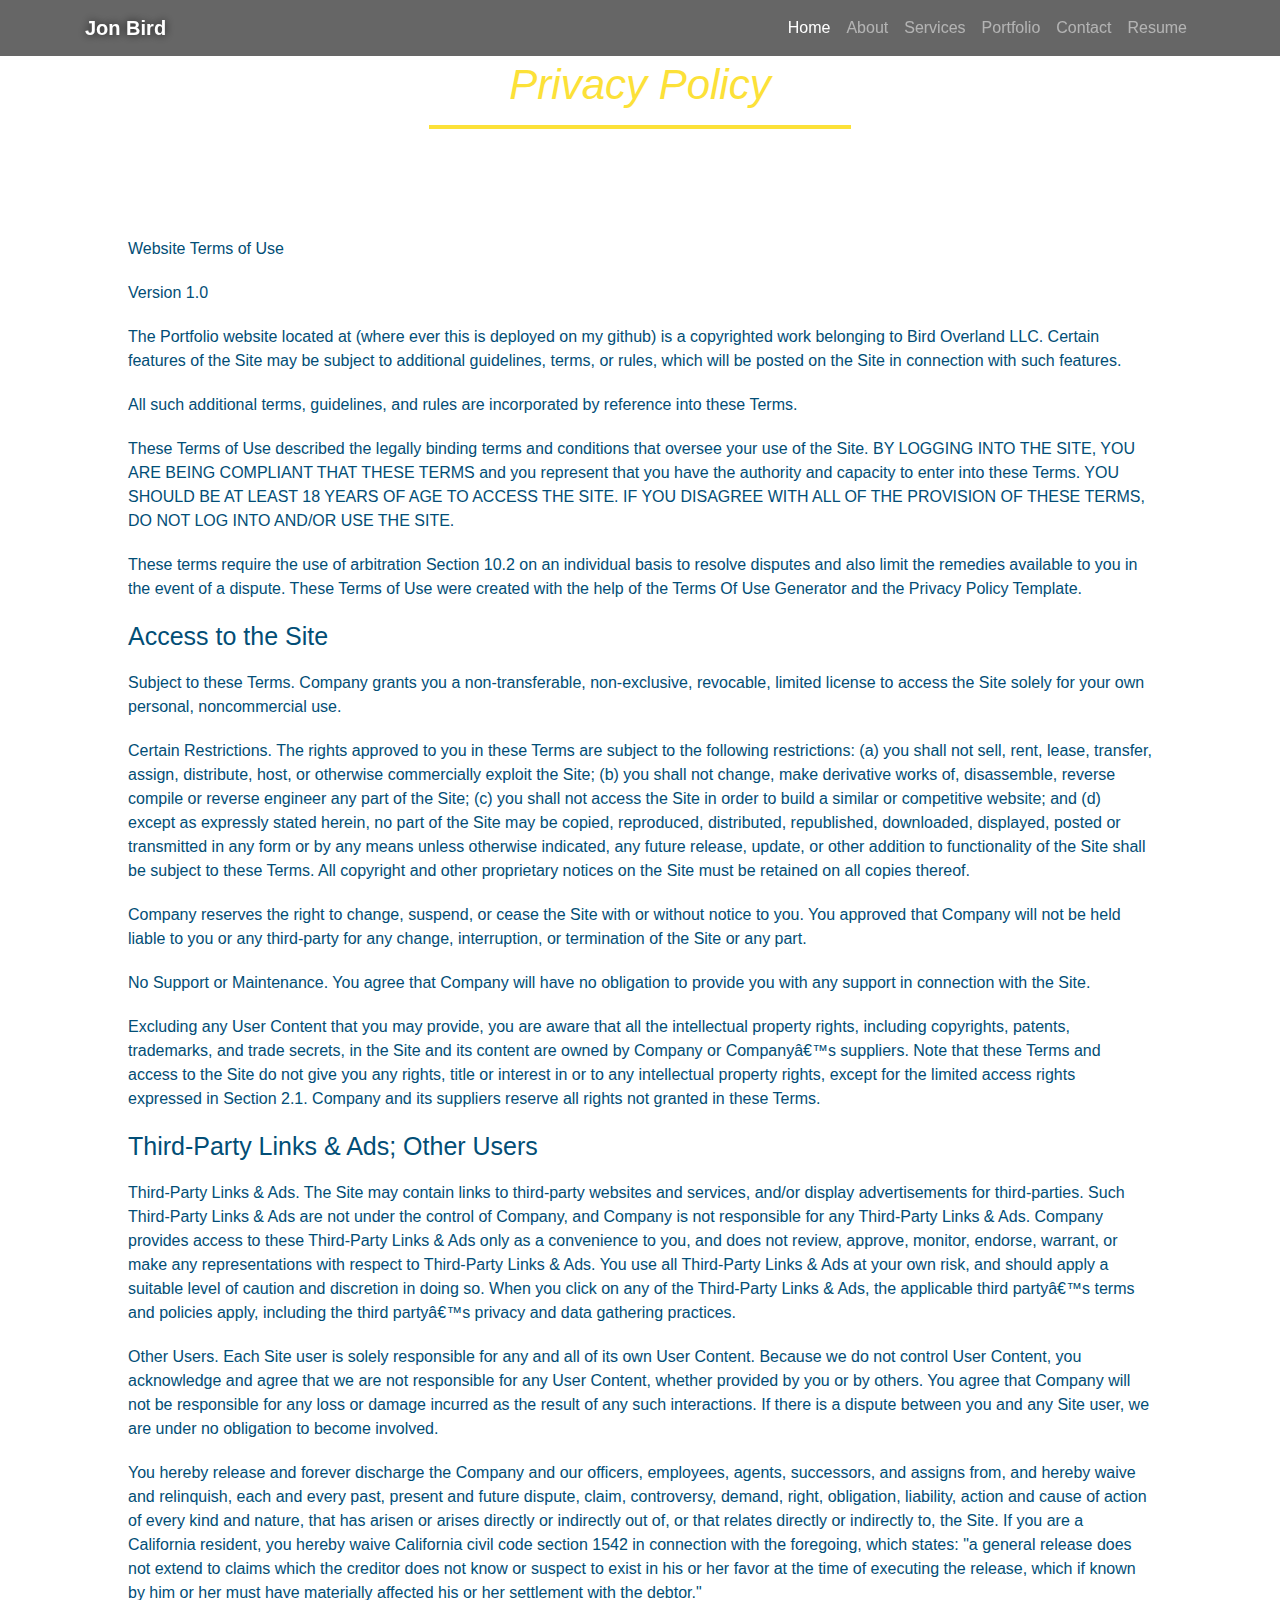
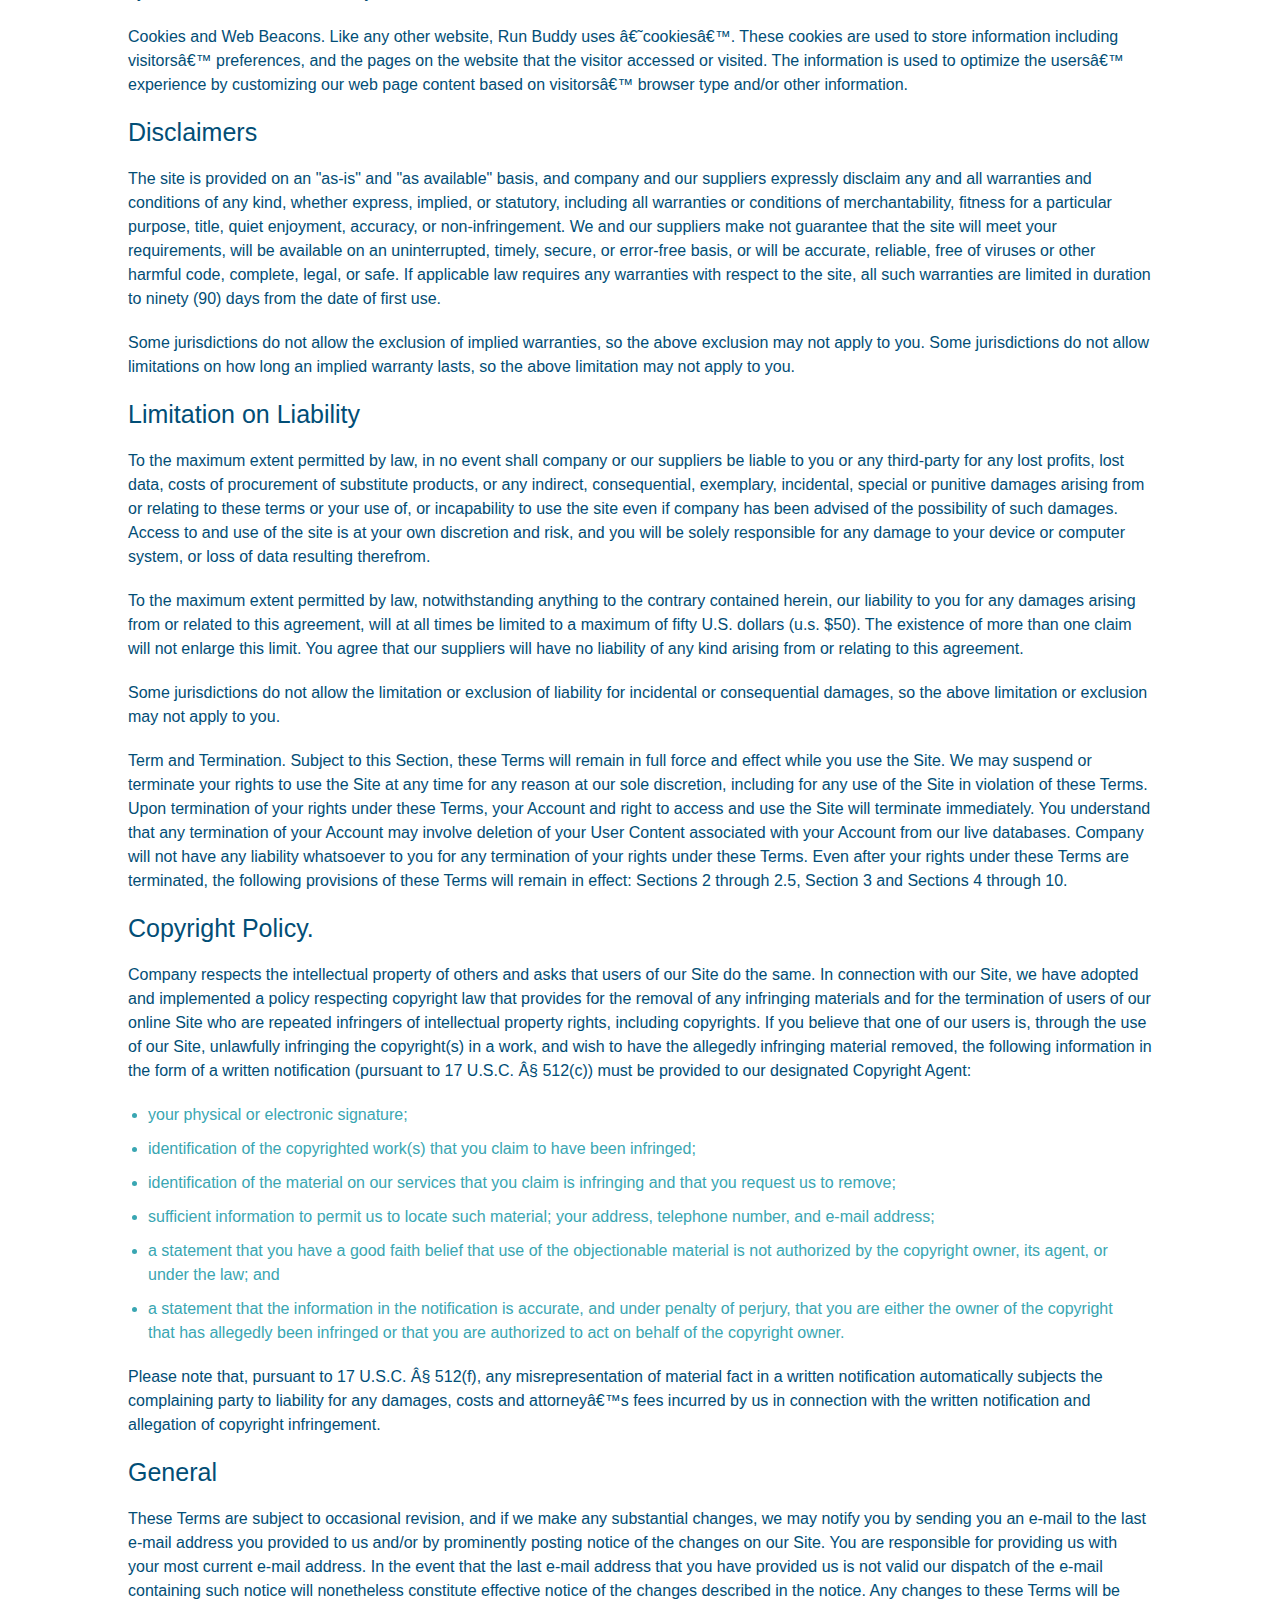
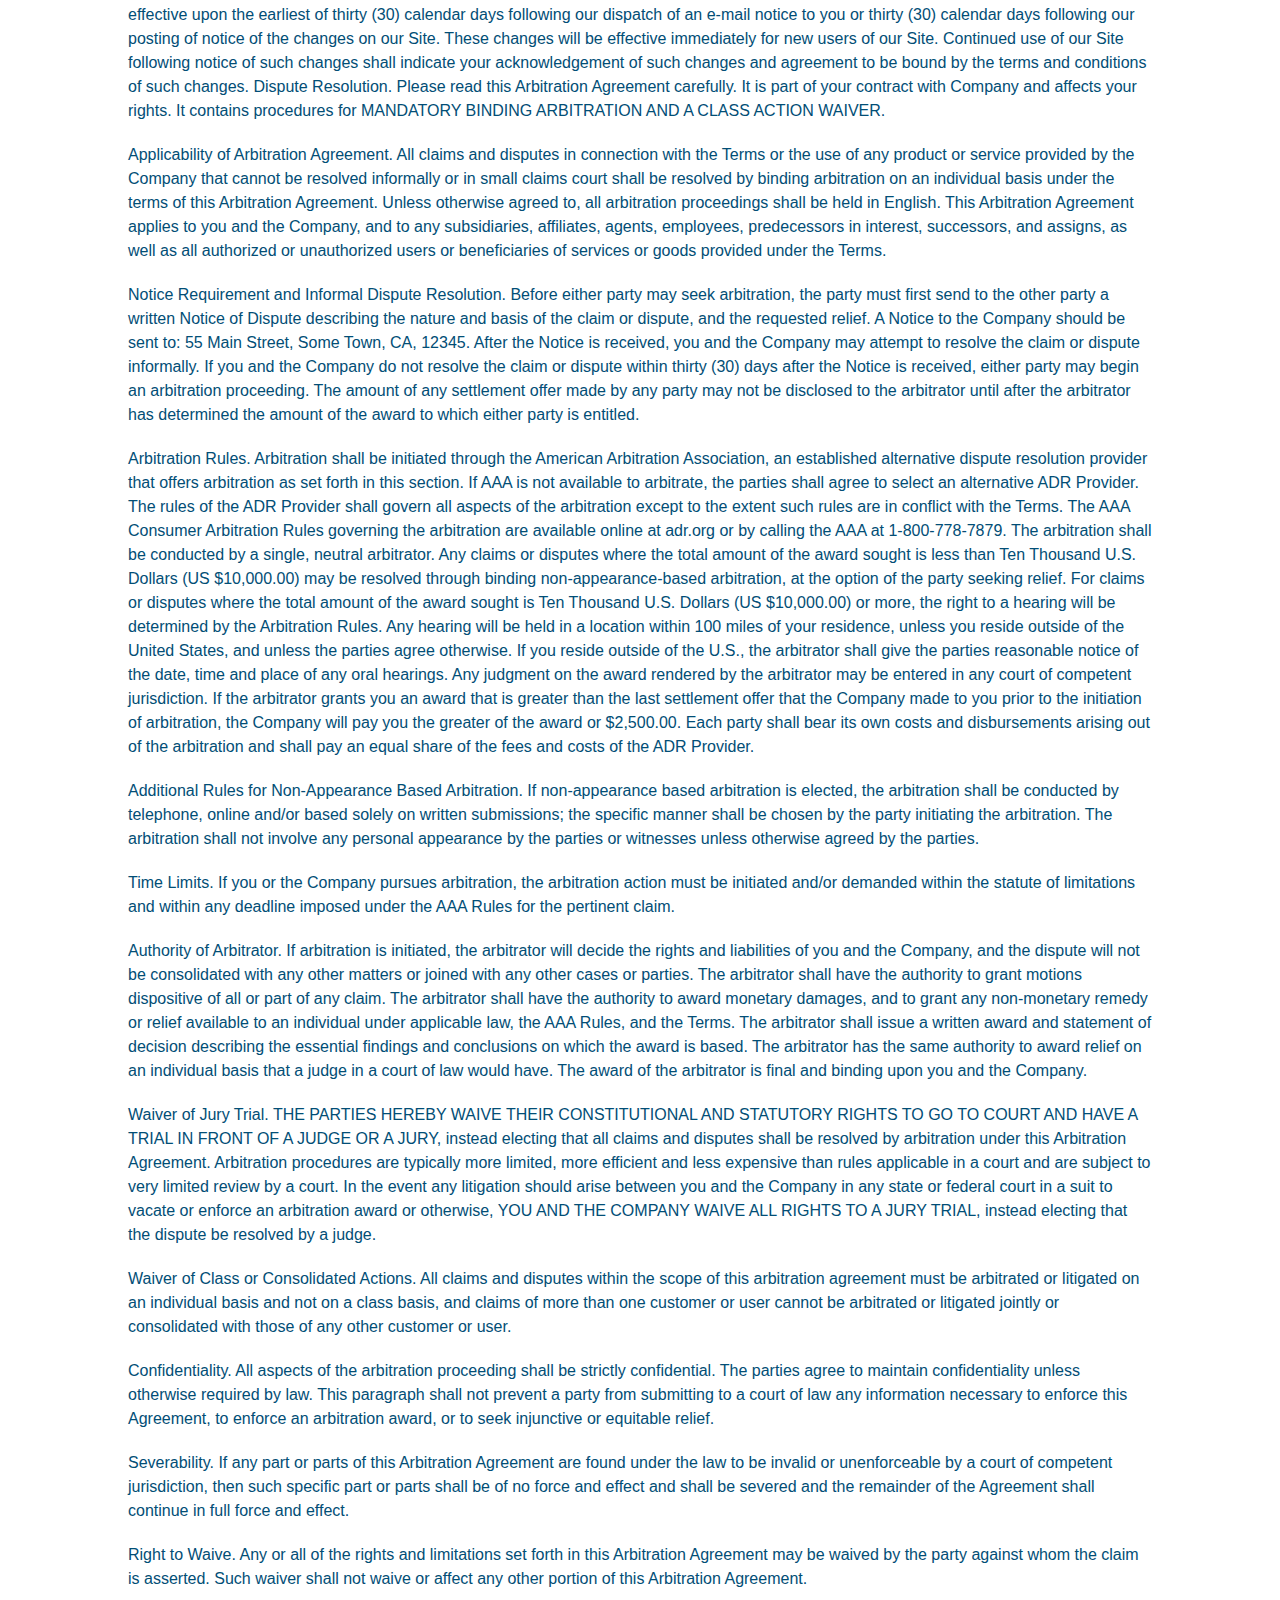
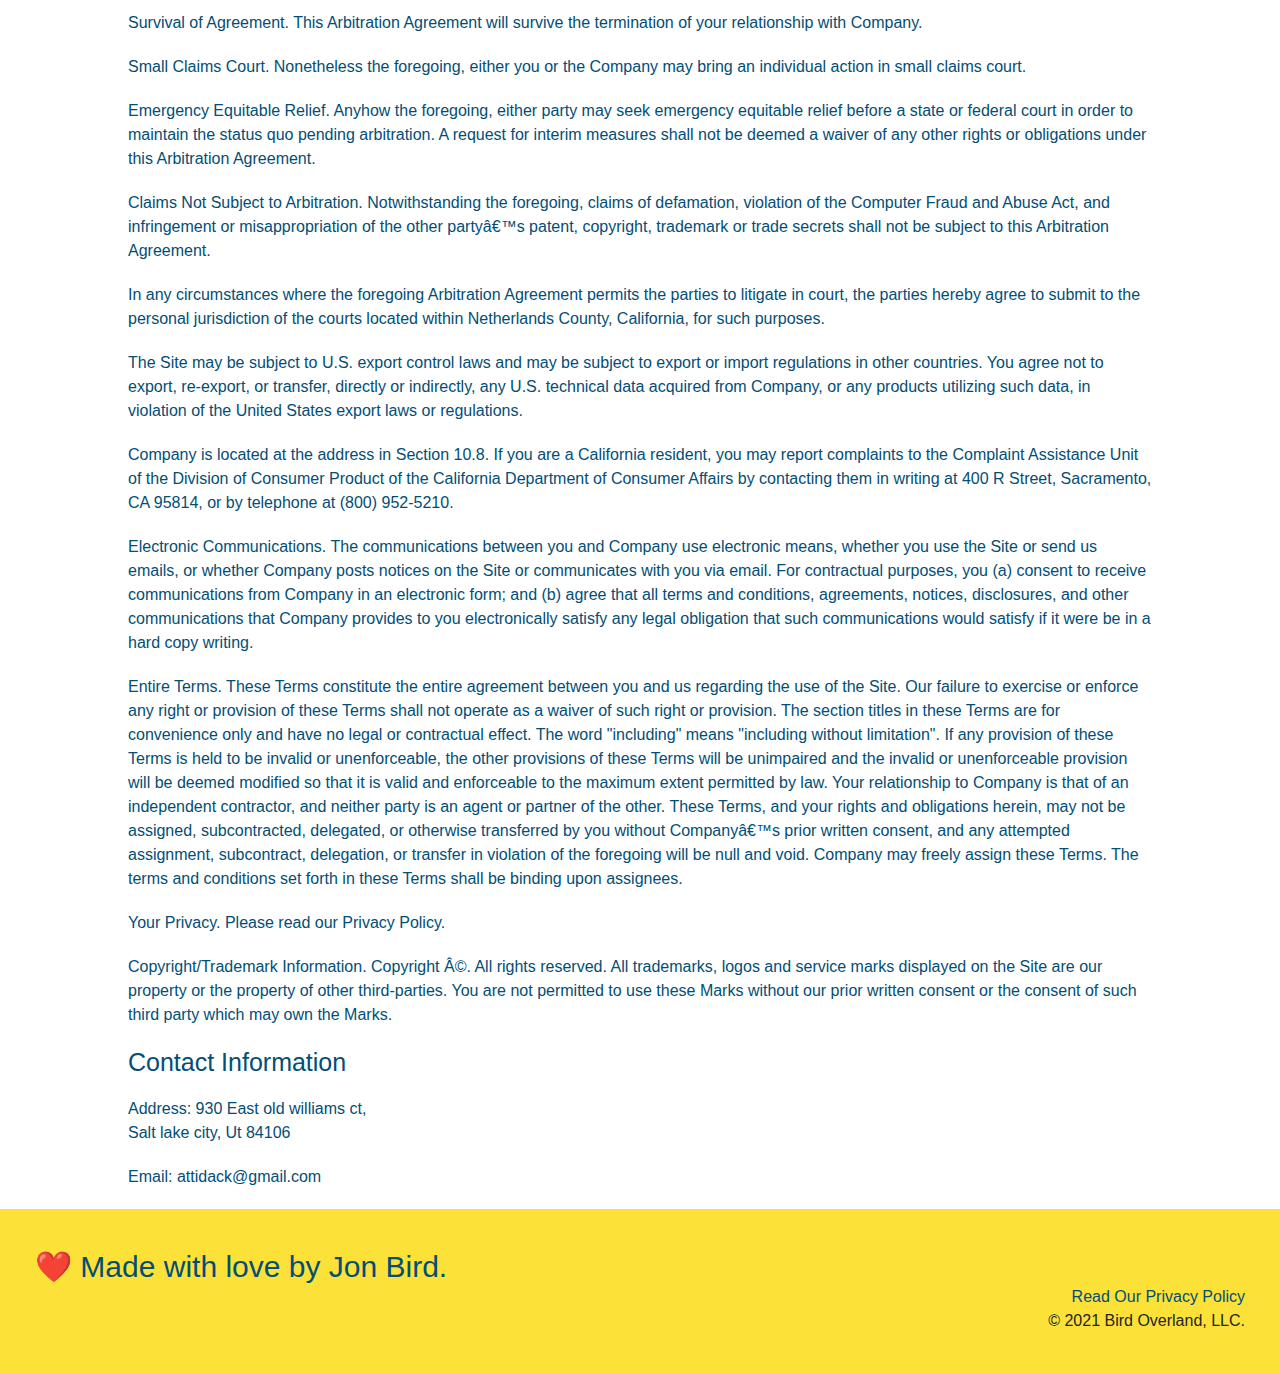
<file: privacy-policy.html>
<!DOCTYPE html>
<html lang="en">
  <head>
    <meta charset="UTF-8" />
    <meta name="viewport" content="width=device-width, initial-scale=1.0" />
    <title>Jon Bird</title>
    <link rel="stylesheet" href="./assets/css/style.css" />
    <link rel="stylesheet" href="./assets/css/secondary-styles.css"
    <!-- bootstrap css-->
    <link rel="stylesheet" href="https://cdn.jsdelivr.net/npm/bootstrap@4.0.0/dist/css/bootstrap.min.css" integrity="sha384-Gn5384xqQ1aoWXA+058RXPxPg6fy4IWvTNh0E263XmFcJlSAwiGgFAW/dAiS6JXm" crossorigin="anonymous">
  </head>
  <body id="home">
    <!-- navigation -->
    <nav class="navbar navbar-expand-lg fixed-top navbar-dark navbarScroll card-overlay">
        <div class="container">
            <a class="navbar-brand nav-text-local" href="#">Jon Bird</a>
            <button class="navbar-toggler" type="button" data-bs-toggle="collapse" data-bs-target="#navbarSupportedContent" aria-controls="navbarSupportedContent" aria-expanded="false" aria-label="Toggle navigation">
                <span class="navbar-toggler-icon"></span>
            </button>
            <div class="collapse navbar-collapse justify-content-end" id="navbarSupportedContent">
                <ul class="navbar-nav">
                    <li class="nav-item active">
                        <a class="nav-link" href="./index.html">Home</a>
                    </li>
                    <li class="nav-item">
                        <a class="nav-link" href="./index.html#about">About</a>
                    </li>
                    <li class="nav-item">
                        <a class="nav-link" href="./index.html#services">Services</a>
                    </li>
                    <li class="nav-item">
                        <a class="nav-link" href="./index.html#portfolio">Portfolio</a>
                    </li>
                    <li class="nav-item">
                        <a class="nav-link" href="./index.html#contact">Contact</a>
                    </li>
                    <li class="nav-item">
                      <a class="nav-link" href="./assets/PDF/Resume-Jon-Bird.pdf" target="_blank">Resume</a>
                  </li>
                </ul>
                
            </div>
        </div>
    </nav>
    <section class="hero">
        <h2 class="page-title">
            Privacy Policy
        </h2>
    </section>
    <article class="secondary-content">
        <p>
            Website Terms of Use
          </p>
    
          <p>
            Version 1.0
          </p>
    
          <p>
            The Portfolio website located at (where ever this is deployed on my github) is a copyrighted work belonging to Bird Overland LLC. Certain
            features of the Site may be subject to additional guidelines, terms, or rules, which will be posted on the Site
            in connection with such features.
          </p>
    
          <p>
            All such additional terms, guidelines, and rules are incorporated by reference into these Terms.
          </p>
    
          <p>
            These Terms of Use described the legally binding terms and conditions that oversee your use of the Site. BY
            LOGGING INTO THE SITE, YOU ARE BEING COMPLIANT THAT THESE TERMS and you represent that you have the authority
            and capacity to enter into these Terms. YOU SHOULD BE AT LEAST 18 YEARS OF AGE TO ACCESS THE SITE. IF YOU
            DISAGREE WITH ALL OF THE PROVISION OF THESE TERMS, DO NOT LOG INTO AND/OR USE THE SITE.
          </p>
    
          <p>
            These terms require the use of arbitration Section 10.2 on an individual basis to resolve disputes and also
            limit the remedies available to you in the event of a dispute. These Terms of Use were created with the help of
            the Terms Of Use Generator and the Privacy Policy Template.
          </p>
    
          <h3>
            Access to the Site
          </h3>
    
          <p>
            Subject to these Terms. Company grants you a non-transferable, non-exclusive, revocable, limited license to
            access the Site solely for your own personal, noncommercial use.
          </p>
    
          <p>
            Certain Restrictions. The rights approved to you in these Terms are subject to the following restrictions: (a)
            you shall not sell, rent, lease, transfer, assign, distribute, host, or otherwise commercially exploit the Site;
            (b) you shall not change, make derivative works of, disassemble, reverse compile or reverse engineer any part of
            the Site; (c) you shall not access the Site in order to build a similar or competitive website; and (d) except
            as expressly stated herein, no part of the Site may be copied, reproduced, distributed, republished, downloaded,
            displayed, posted or transmitted in any form or by any means unless otherwise indicated, any future release,
            update, or other addition to functionality of the Site shall be subject to these Terms. All copyright and other
            proprietary notices on the Site must be retained on all copies thereof.
          </p>
    
          <p>
            Company reserves the right to change, suspend, or cease the Site with or without notice to you. You approved
            that Company will not be held liable to you or any third-party for any change, interruption, or termination of
            the Site or any part.
          </p>
    
          <p>
            No Support or Maintenance. You agree that Company will have no obligation to provide you with any support in
            connection with the Site.
          </p>
    
          <p>
            Excluding any User Content that you may provide, you are aware that all the intellectual property rights,
            including copyrights, patents, trademarks, and trade secrets, in the Site and its content are owned by Company
            or Companyâ€™s suppliers. Note that these Terms and access to the Site do not give you any rights, title or
            interest in or to any intellectual property rights, except for the limited access rights expressed in Section
            2.1. Company and its suppliers reserve all rights not granted in these Terms.
          </p>
    
          <h3>
            Third-Party Links & Ads; Other Users
          </h3>
    
          <p>
            Third-Party Links & Ads. The Site may contain links to third-party websites and services, and/or display
            advertisements for third-parties. Such Third-Party Links & Ads are not under the control of Company, and Company
            is not responsible for any Third-Party Links & Ads. Company provides access to these Third-Party Links & Ads
            only as a convenience to you, and does not review, approve, monitor, endorse, warrant, or make any
            representations with respect to Third-Party Links & Ads. You use all Third-Party Links & Ads at your own risk,
            and should apply a suitable level of caution and discretion in doing so. When you click on any of the
            Third-Party Links & Ads, the applicable third partyâ€™s terms and policies apply, including the third partyâ€™s
            privacy and data gathering practices.
          </p>
    
          <p>
            Other Users. Each Site user is solely responsible for any and all of its own User Content. Because we do not
            control User Content, you acknowledge and agree that we are not responsible for any User Content, whether
            provided by you or by others. You agree that Company will not be responsible for any loss or damage incurred as
            the result of any such interactions. If there is a dispute between you and any Site user, we are under no
            obligation to become involved.
          </p>
    
          <p>
            You hereby release and forever discharge the Company and our officers, employees, agents, successors, and
            assigns from, and hereby waive and relinquish, each and every past, present and future dispute, claim,
            controversy, demand, right, obligation, liability, action and cause of action of every kind and nature, that has
            arisen or arises directly or indirectly out of, or that relates directly or indirectly to, the Site. If you are
            a California resident, you hereby waive California civil code section 1542 in connection with the foregoing,
            which states: "a general release does not extend to claims which the creditor does not know or suspect to exist
            in his or her favor at the time of executing the release, which if known by him or her must have materially
            affected his or her settlement with the debtor."
          </p>
    
          <p>
            Cookies and Web Beacons. Like any other website, Run Buddy uses â€˜cookiesâ€™. These cookies are used to store
            information including visitorsâ€™ preferences, and the pages on the website that the visitor accessed or visited.
            The information is used to optimize the usersâ€™ experience by customizing our web page content based on visitorsâ€™
            browser type and/or other information.
          </p>
    
          <h3>
            Disclaimers
          </h3>
    
          <p>
            The site is provided on an "as-is" and "as available" basis, and company and our suppliers expressly disclaim
            any and all warranties and conditions of any kind, whether express, implied, or statutory, including all
            warranties or conditions of merchantability, fitness for a particular purpose, title, quiet enjoyment, accuracy,
            or non-infringement. We and our suppliers make not guarantee that the site will meet your requirements, will be
            available on an uninterrupted, timely, secure, or error-free basis, or will be accurate, reliable, free of
            viruses or other harmful code, complete, legal, or safe. If applicable law requires any warranties with respect
            to the site, all such warranties are limited in duration to ninety (90) days from the date of first use.
          </p>
    
          <p>
            Some jurisdictions do not allow the exclusion of implied warranties, so the above exclusion may not apply to
            you. Some jurisdictions do not allow limitations on how long an implied warranty lasts, so the above limitation
            may not apply to you.
          </p>
    
          <h3>
            Limitation on Liability
          </h3>
    
          <p>
            To the maximum extent permitted by law, in no event shall company or our suppliers be liable to you or any
            third-party for any lost profits, lost data, costs of procurement of substitute products, or any indirect,
            consequential, exemplary, incidental, special or punitive damages arising from or relating to these terms or
            your use of, or incapability to use the site even if company has been advised of the possibility of such
            damages. Access to and use of the site is at your own discretion and risk, and you will be solely responsible
            for any damage to your device or computer system, or loss of data resulting therefrom.
          </p>
    
          <p>
            To the maximum extent permitted by law, notwithstanding anything to the contrary contained herein, our liability
            to you for any damages arising from or related to this agreement, will at all times be limited to a maximum of
            fifty U.S. dollars (u.s. $50). The existence of more than one claim will not enlarge this limit. You agree that
            our suppliers will have no liability of any kind arising from or relating to this agreement.
          </p>
    
          <p>
            Some jurisdictions do not allow the limitation or exclusion of liability for incidental or consequential
            damages, so the above limitation or exclusion may not apply to you.
          </p>
    
          <p>
            Term and Termination. Subject to this Section, these Terms will remain in full force and effect while you use
            the Site. We may suspend or terminate your rights to use the Site at any time for any reason at our sole
            discretion, including for any use of the Site in violation of these Terms. Upon termination of your rights under
            these Terms, your Account and right to access and use the Site will terminate immediately. You understand that
            any termination of your Account may involve deletion of your User Content associated with your Account from our
            live databases. Company will not have any liability whatsoever to you for any termination of your rights under
            these Terms. Even after your rights under these Terms are terminated, the following provisions of these Terms
            will remain in effect: Sections 2 through 2.5, Section 3 and Sections 4 through 10.
          </p>
    
          <h3>
            Copyright Policy.
          </h3>
    
          <p>
            Company respects the intellectual property of others and asks that users of our Site do the same. In connection
            with our Site, we have adopted and implemented a policy respecting copyright law that provides for the removal
            of any infringing materials and for the termination of users of our online Site who are repeated infringers of
            intellectual property rights, including copyrights. If you believe that one of our users is, through the use of
            our Site, unlawfully infringing the copyright(s) in a work, and wish to have the allegedly infringing material
            removed, the following information in the form of a written notification (pursuant to 17 U.S.C. Â§ 512(c)) must
            be provided to our designated Copyright Agent:
          </p>
    
          <ul>
            <li>
              your physical or electronic signature;
            </li>
            <li>
              identification of the copyrighted work(s) that you claim to have been infringed;
            </li>
            <li>
              identification of the material on our services that you claim is infringing and that you request us to remove;
            </li>
            <li>
              sufficient information to permit us to locate such material; your address, telephone number, and e-mail
              address;
            </li>
            <li>
              a statement that you have a good faith belief that use of the objectionable material is not authorized by the
              copyright owner, its agent, or under the law; and
            </li>
            <li>
              a statement that the information in the notification is accurate, and under penalty of perjury, that you are
              either the owner of the copyright that has allegedly been infringed or that you are authorized to act on
              behalf of the copyright owner.
            </li>
          </ul>
    
          <p>
            Please note that, pursuant to 17 U.S.C. Â§ 512(f), any misrepresentation of material fact in a written
            notification automatically subjects the complaining party to liability for any damages, costs and attorneyâ€™s
            fees incurred by us in connection with the written notification and allegation of copyright infringement.
          </p>
    
          <h3>
            General
          </h3>
    
          <p>
            These Terms are subject to occasional revision, and if we make any substantial changes, we may notify you by
            sending you an e-mail to the last e-mail address you provided to us and/or by prominently posting notice of the
            changes on our Site. You are responsible for providing us with your most current e-mail address. In the event
            that the last e-mail address that you have provided us is not valid our dispatch of the e-mail containing such
            notice will nonetheless constitute effective notice of the changes described in the notice. Any changes to these
            Terms will be effective upon the earliest of thirty (30) calendar days following our dispatch of an e-mail
            notice to you or thirty (30) calendar days following our posting of notice of the changes on our Site. These
            changes will be effective immediately for new users of our Site. Continued use of our Site following notice of
            such changes shall indicate your acknowledgement of such changes and agreement to be bound by the terms and
            conditions of such changes. Dispute Resolution. Please read this Arbitration Agreement carefully. It is part of
            your contract with Company and affects your rights. It contains procedures for MANDATORY BINDING ARBITRATION AND
            A CLASS ACTION WAIVER.
          </p>
    
          <p>
            Applicability of Arbitration Agreement. All claims and disputes in connection with the Terms or the use of any
            product or service provided by the Company that cannot be resolved informally or in small claims court shall be
            resolved by binding arbitration on an individual basis under the terms of this Arbitration Agreement. Unless
            otherwise agreed to, all arbitration proceedings shall be held in English. This Arbitration Agreement applies to
            you and the Company, and to any subsidiaries, affiliates, agents, employees, predecessors in interest,
            successors, and assigns, as well as all authorized or unauthorized users or beneficiaries of services or goods
            provided under the Terms.
          </p>
    
          <p>
            Notice Requirement and Informal Dispute Resolution. Before either party may seek arbitration, the party must
            first send to the other party a written Notice of Dispute describing the nature and basis of the claim or
            dispute, and the requested relief. A Notice to the Company should be sent to: 55 Main Street, Some Town, CA,
            12345. After the Notice is received, you and the Company may attempt to resolve the claim or dispute informally.
            If you and the Company do not resolve the claim or dispute within thirty (30) days after the Notice is received,
            either party may begin an arbitration proceeding. The amount of any settlement offer made by any party may not
            be disclosed to the arbitrator until after the arbitrator has determined the amount of the award to which either
            party is entitled.
          </p>
    
          <p>
            Arbitration Rules. Arbitration shall be initiated through the American Arbitration Association, an established
            alternative dispute resolution provider that offers arbitration as set forth in this section. If AAA is not
            available to arbitrate, the parties shall agree to select an alternative ADR Provider. The rules of the ADR
            Provider shall govern all aspects of the arbitration except to the extent such rules are in conflict with the
            Terms. The AAA Consumer Arbitration Rules governing the arbitration are available online at adr.org or by
            calling the AAA at 1-800-778-7879. The arbitration shall be conducted by a single, neutral arbitrator. Any
            claims or disputes where the total amount of the award sought is less than Ten Thousand U.S. Dollars (US
            $10,000.00) may be resolved through binding non-appearance-based arbitration, at the option of the party seeking
            relief. For claims or disputes where the total amount of the award sought is Ten Thousand U.S. Dollars (US
            $10,000.00) or more, the right to a hearing will be determined by the Arbitration Rules. Any hearing will be
            held in a location within 100 miles of your residence, unless you reside outside of the United States, and
            unless the parties agree otherwise. If you reside outside of the U.S., the arbitrator shall give the parties
            reasonable notice of the date, time and place of any oral hearings. Any judgment on the award rendered by the
            arbitrator may be entered in any court of competent jurisdiction. If the arbitrator grants you an award that is
            greater than the last settlement offer that the Company made to you prior to the initiation of arbitration, the
            Company will pay you the greater of the award or $2,500.00. Each party shall bear its own costs and
            disbursements arising out of the arbitration and shall pay an equal share of the fees and costs of the ADR
            Provider.
          </p>
    
          <p>
            Additional Rules for Non-Appearance Based Arbitration. If non-appearance based arbitration is elected, the
            arbitration shall be conducted by telephone, online and/or based solely on written submissions; the specific
            manner shall be chosen by the party initiating the arbitration. The arbitration shall not involve any personal
            appearance by the parties or witnesses unless otherwise agreed by the parties.
          </p>
    
          <p>
            Time Limits. If you or the Company pursues arbitration, the arbitration action must be initiated and/or demanded
            within the statute of limitations and within any deadline imposed under the AAA Rules for the pertinent claim.
          </p>
    
          <p>
            Authority of Arbitrator. If arbitration is initiated, the arbitrator will decide the rights and liabilities of
            you and the Company, and the dispute will not be consolidated with any other matters or joined with any other
            cases or parties. The arbitrator shall have the authority to grant motions dispositive of all or part of any
            claim. The arbitrator shall have the authority to award monetary damages, and to grant any non-monetary remedy
            or relief available to an individual under applicable law, the AAA Rules, and the Terms. The arbitrator shall
            issue a written award and statement of decision describing the essential findings and conclusions on which the
            award is based. The arbitrator has the same authority to award relief on an individual basis that a judge in a
            court of law would have. The award of the arbitrator is final and binding upon you and the Company.
          </p>
    
          <p>
            Waiver of Jury Trial. THE PARTIES HEREBY WAIVE THEIR CONSTITUTIONAL AND STATUTORY RIGHTS TO GO TO COURT AND HAVE
            A TRIAL IN FRONT OF A JUDGE OR A JURY, instead electing that all claims and disputes shall be resolved by
            arbitration under this Arbitration Agreement. Arbitration procedures are typically more limited, more efficient
            and less expensive than rules applicable in a court and are subject to very limited review by a court. In the
            event any litigation should arise between you and the Company in any state or federal court in a suit to vacate
            or enforce an arbitration award or otherwise, YOU AND THE COMPANY WAIVE ALL RIGHTS TO A JURY TRIAL, instead
            electing that the dispute be resolved by a judge.
          </p>
    
          <p>
            Waiver of Class or Consolidated Actions. All claims and disputes within the scope of this arbitration agreement
            must be arbitrated or litigated on an individual basis and not on a class basis, and claims of more than one
            customer or user cannot be arbitrated or litigated jointly or consolidated with those of any other customer or
            user.
          </p>
    
          <p>
            Confidentiality. All aspects of the arbitration proceeding shall be strictly confidential. The parties agree to
            maintain confidentiality unless otherwise required by law. This paragraph shall not prevent a party from
            submitting to a court of law any information necessary to enforce this Agreement, to enforce an arbitration
            award, or to seek injunctive or equitable relief.
          </p>
    
          <p>
            Severability. If any part or parts of this Arbitration Agreement are found under the law to be invalid or
            unenforceable by a court of competent jurisdiction, then such specific part or parts shall be of no force and
            effect and shall be severed and the remainder of the Agreement shall continue in full force and effect.
          </p>
    
          <p>
            Right to Waive. Any or all of the rights and limitations set forth in this Arbitration Agreement may be waived
            by the party against whom the claim is asserted. Such waiver shall not waive or affect any other portion of this
            Arbitration Agreement.
          </p>
    
          <p>
            Survival of Agreement. This Arbitration Agreement will survive the termination of your relationship with
            Company.
          </p>
    
          <p>
            Small Claims Court. Nonetheless the foregoing, either you or the Company may bring an individual action in small
            claims court.
          </p>
    
          <p>
            Emergency Equitable Relief. Anyhow the foregoing, either party may seek emergency equitable relief before a
            state or federal court in order to maintain the status quo pending arbitration. A request for interim measures
            shall not be deemed a waiver of any other rights or obligations under this Arbitration Agreement.
          </p>
    
          <p>
            Claims Not Subject to Arbitration. Notwithstanding the foregoing, claims of defamation, violation of the
            Computer Fraud and Abuse Act, and infringement or misappropriation of the other partyâ€™s patent, copyright,
            trademark or trade secrets shall not be subject to this Arbitration Agreement.
          </p>
    
          <p>
            In any circumstances where the foregoing Arbitration Agreement permits the parties to litigate in court, the
            parties hereby agree to submit to the personal jurisdiction of the courts located within Netherlands County,
            California, for such purposes.
          </p>
    
          <p>
            The Site may be subject to U.S. export control laws and may be subject to export or import regulations in other
            countries. You agree not to export, re-export, or transfer, directly or indirectly, any U.S. technical data
            acquired from Company, or any products utilizing such data, in violation of the United States export laws or
            regulations.
          </p>
    
          <p>
            Company is located at the address in Section 10.8. If you are a California resident, you may report complaints
            to the Complaint Assistance Unit of the Division of Consumer Product of the California Department of Consumer
            Affairs by contacting them in writing at 400 R Street, Sacramento, CA 95814, or by telephone at (800) 952-5210.
          </p>
    
          <p>
            Electronic Communications. The communications between you and Company use electronic means, whether you use the
            Site or send us emails, or whether Company posts notices on the Site or communicates with you via email. For
            contractual purposes, you (a) consent to receive communications from Company in an electronic form; and (b)
            agree that all terms and conditions, agreements, notices, disclosures, and other communications that Company
            provides to you electronically satisfy any legal obligation that such communications would satisfy if it were be
            in a hard copy writing.
          </p>
    
          <p>
            Entire Terms. These Terms constitute the entire agreement between you and us regarding the use of the Site. Our
            failure to exercise or enforce any right or provision of these Terms shall not operate as a waiver of such right
            or provision. The section titles in these Terms are for convenience only and have no legal or contractual
            effect. The word "including" means "including without limitation". If any provision of these Terms is held to be
            invalid or unenforceable, the other provisions of these Terms will be unimpaired and the invalid or
            unenforceable provision will be deemed modified so that it is valid and enforceable to the maximum extent
            permitted by law. Your relationship to Company is that of an independent contractor, and neither party is an
            agent or partner of the other. These Terms, and your rights and obligations herein, may not be assigned,
            subcontracted, delegated, or otherwise transferred by you without Companyâ€™s prior written consent, and any
            attempted assignment, subcontract, delegation, or transfer in violation of the foregoing will be null and void.
            Company may freely assign these Terms. The terms and conditions set forth in these Terms shall be binding upon
            assignees.
          </p>
    
          <p>
            Your Privacy. Please read our Privacy Policy.
          </p>
    
          <p>
            Copyright/Trademark Information. Copyright Â©. All rights reserved. All trademarks, logos and service marks
            displayed on the Site are our property or the property of other third-parties. You are not permitted to use
            these Marks without our prior written consent or the consent of such third party which may own the Marks.
          </p>
    
          <h3>
            Contact Information
          </h3>
    
          <p>
            Address: 930 East old williams ct,<br />
            Salt lake city, Ut 84106
          </p>
    
          <p>
            Email: attidack@gmail.com
          </p>
    
    </article>
    <!-- footer -->
    <footer>
        <h2>❤️ Made with love by Jon Bird.</h2>
        <div>
            <a href="#">Read Our Privacy Policy</a><br />
            &copy; 2021 Bird Overland, LLC.
        </div>
    </footer>
    <script src="https://cdn.jsdelivr.net/npm/bootstrap@5.1.3/dist/js/bootstrap.bundle.min.js" integrity="sha384-ka7Sk0Gln4gmtz2MlQnikT1wXgYsOg+OMhuP+IlRH9sENBO0LRn5q+8nbTov4+1p" crossorigin="anonymous"></script>
  </body>
</html>
</file>
<file: assets/css/style.css>
:root {
    --primary-color: #fce138;
    --secondary-color: #024e76;
    --tertiary-color: #39a6b2;
}
  
    * {
        margin: 0;
        padding: 0;
        box-sizing: border-box;
    }
  
    body {
        color: var(--tertiary-color);
        font-family: Helvetica, Arial, sans-serif;
    }

    .displaysmall {
        display: none;
    }

    .card-overlay {
        background:rgba(0,0,0,0.6);
    }
    .herobg {
        position: relative;
        height: 100vh;
        background-image: url("../images/hero-img.jpg");
        background-size: cover;
        background-position: center;
        align-items: flex-start;
        background-attachment: fixed;
        background-position: 80%;
        position: relative;
    }
    .nav-text-local {
        font-weight: bold;
        font-size: 36px;
        text-shadow: 0 0 10px rgba(0, 0, 0, 0.8);
    }

  /* Hero card Style Start */
    .hero {
        display: flex;
        justify-content: center;
        flex-wrap: wrap;
 
    }
  
    .hero-card {
        text-align: center;
        position: absolute;
        top: 50%;
        left: 50%;
        transform: translate(-50%, -50%);
        color: white;
    }

  /* text css above hero image*/
    .hero-card h2 {
        font-weight: bold;
        font-size: 4.5rem;
        color: var(--primary-color);
        margin: 0;
        text-shadow: 0 0 10px rgba(0,0,0,0.6);
    }
    .hero-card p {
        font-size: 2rem;
    }

    /* about section */
    section {
        padding: 60px;
    }
    
    .about-section {
        display: flex;
        align-items: center;
        justify-content:center;
        flex-direction: row;
        flex-wrap: wrap;
    }

    .about-section div img{
        width: 100%;
        border-radius: 20px;
    }

    .about-section p {
        padding: 0 0 0 80px;
        line-height: 1.7;
        color: var(--tertiary-color);
        width: 30%;
        font-size: 20px;
        text-align: Left;
    }
    /* about section END */

    /* Services section */

    .steps {
        background: var(--primary-color);
    }
  
    .step {
        margin: 50px auto;
        padding-bottom: 50px;
        width: 80%;
        display: flex;
        flex-wrap: wrap;
        align-items: center;
        justify-content: space-between;
    }

    .step:nth-child(even) {
        border-bottom: 1px solid var(--tertiary-color);
    }

    .step:not(:last-child) {
        border-bottom: 1px solid var(--tertiary-color);
    }

    .step-img {
        flex: 1 12%;
        margin-right: 20px;
    }

    .step-img img {
        max-width: 100%;
     }

    .step-text {
        flex: 12;
    }

    .step-info {
        display: flex;
        flex-wrap: wrap;
        align-items: center;
        flex: 2 70%;
    }
    .step h3 {
        color: var(--secondary-color);
        font-size: 46px;
        flex: 1 30%;
    }
  
    .step-text p {
        color: var(--tertiary-color);
        font-size: 18px;
    }

    .step-text h4 {
        font-size: 26px;
        line-height: 1.5;
        color: var(--secondary-color);
    }

    .section-title {
        font-size: 48px;
        color: var(--secondary-color);
        border-bottom: 3px solid;
        padding-bottom: 20px;
        text-align: center;
        margin: 0 auto 35px auto;
        width: 50%;
    }
  
    .primary-border {
        border-color: var(--primary-color);
    }
  
    .secondary-border {
        border-color: var(--tertiary-color);
    }
    /* Services section END */
    /* portfolio section */

    .projects {
        width: 100%;
        margin: 0 auto;
        display: flex;
        flex-wrap: wrap;
        justify-content: space-around;
    }

    .project {
        margin: 20px;
        background: var(--secondary-color);
        color: var(--primary-color);
        flex: 1;
    }

    .project-small-group {
        display: flex;
        flex-direction: column;
        justify-content: space-evenly;
    }

    .project a {
        text-decoration: none;
        color: var(--primary-color);
    }

    .project a:hover {
        text-decoration: none;
        color: var(--primary-color);
    }

    .project:hover{
        opacity: .7;
    }

    .project img {
        width: 100%;
    }
  
    .project-bio {
        padding: 25px;
    }

    .project-bio h3 {
        font-size: 28px;
        line-height: 1.3;
    }
  
    .project-bio h4 {
        font-weight: lighter;
        font-size: 22px;
        margin-bottom: 15px;
    }
  
    .project-bio p {
        font-size: 17px;
    }

    /* Portfolio END */

    .text-left {
        text-align: left;
    }
  
    .text-right {
        text-align: right;
    }

    .text-center {
        text-align: center;
    }

    /* contact info */

    .contact {
        background: var(--secondary-color);
    }

    .contact h2 {
        color: var(--primary-color);
    }

    .contact-info {
        display: flex;
        justify-content: space-between ;
        flex-wrap: wrap;
        
    }

    .contact-info > * {
        flex: 1;
        margin: 15px;
    }

    .contact-info img {
        width: 100%;
    }

    .contact-info img:hover {
        opacity: .5;
    }

    .contact-info iframe {
        height: 320px;
    }

    .contact-info div {
        color: white;
    }

    .contact-info h3 {
        color: var(--primary-color);
        font-size: 32px;
    }
    
    .contact-info p, .contact-info address {
        margin: 20px 0;
        line-height: 1.5;
        font-size: 16px;
        font-style: normal;
    }

    .contact-info a {
        color: var(--primary-color);
    }


    
    footer {
        display: flex;
        justify-content: space-between;
        flex-wrap: wrap;
        background: var(--primary-color);
        width: 100%;
        padding: 40px 35px;
    }
    
    footer h2 {
        color: var(--secondary-color);
        font-size: 30px;
        margin: 0;
    }
    
    footer div {
        line-height: 1.5;
        text-align: right;
    }
    
    footer a {
        color: var(--secondary-color);
    }
    
    .flex-row {
        display: flex;
    }

    /* MEDIA QUERY FOR SMALLER DESKTOP SCREENS AND SMALLER */
    @media screen and (max-width: 980px) {

    .about-section p {
        width: auto;
        text-align: center;
        padding: 0px;
    
    }

    .displaysmall {
        display: inline;
    }

    .display-none-small {
        display: none;
    }

    .about-section {
        flex-direction: column;
    }

    footer h2, footer div {
        text-align: center;
        width: 100%;
    }

    .hero-card, .hero-form {
        width: 100%;
    }
    
    .hero-card {
        text-align: center;
    }

    .section-title {
        width: 80%;
    }
    
    .project {
        flex: 0 70%;
    }
    
    .contact-info iframe{
        flex: 1 100%;
    }
    }

    /* MEDIA QUERY FOR TABLETS AND SMALLER */
    @media screen and (max-width: 768px) {

    section {
        padding: 30px 15px;
    }

    .step h3 {
        flex: 1 100%;
        text-align: center;
    }

    .step-info {
        flex: 2 100%;
        text-align: center;
        justify-content: center;
    }

    .step-img {
        flex: 0 32%;
        margin-right: 0;
        margin-top: 15px;
        margin-bottom: 15px;
    }

    .step-text {
        flex: 100%;  
    }

    }

    /* MEDIA QUERY FOR MOBILE PHONES AND SMALLER */
    @media screen and (max-width: 575px) {

    .section-title {
        width: 95%;
    }

    .intro p {
        width: 100%;
    }

    .project {
        flex: 0 100%;
    }

    .contact-info {
        text-align: center;
    }

    .contact-info > * {
        flex: 0 100%;
    }
    .contact-form {
        order: 3;
    }
    }
</file>
<file: assets/css/secondary-styles.css>
.hero {
    background-position: bottom;
    height: auto;
    text-align: center;
    margin-bottom: 40px;
  }

  .page-title {
      color: #fce138;
      display: inline;
      border-bottom: 4px solid #fce138;
      padding: 0px 80px 15px 80px;
      font-weight: normal;
      font-size: 42px;
      font-style: italic;
  }

  .secondary-content {
      width: 80%;
      margin: 0 auto;
      color: #024e76;
  }

  .secondary-content h3 {
      font-size: 25px;
      margin: 20px 0px;
  }

  .secondary-content p {
      font-size: 16px;
      line-height: 1.5;
      margin: 20px 0px;
  }

  .secondary-content ul {
      margin: 15px 20px;
  }

  .secondary-content li {
      color: #39a6b2;
      margin: 10px 0;
  }
</file>
